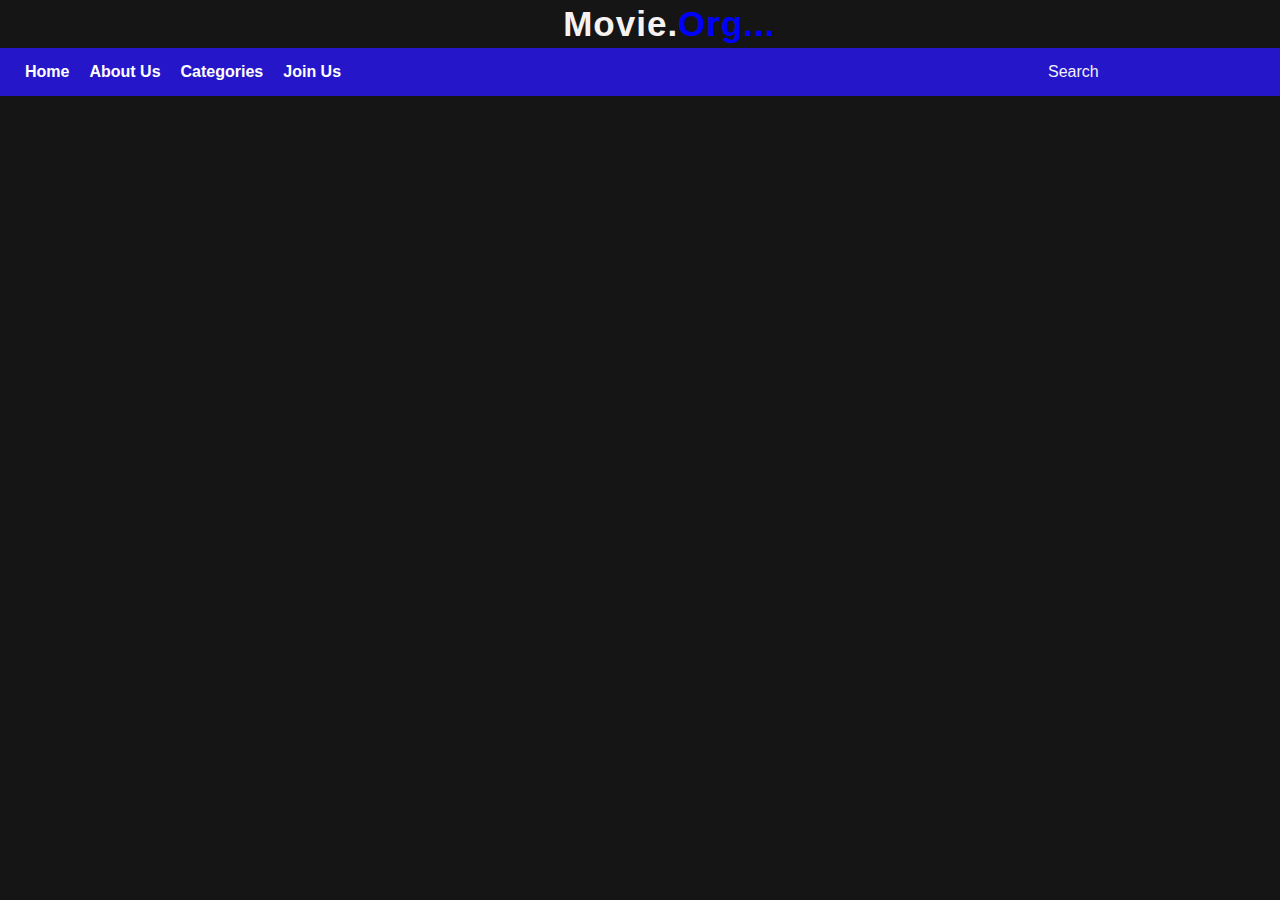
<file: index.html>
<!DOCTYPE html>
<html lang="en">
  <head>
    <meta charset="UTF-8" />
    <meta name="viewport" content="width=device-width, initial-scale=1.0" />
    <link rel="stylesheet" href="style.css" />
    <title>Movie App</title>
    <style>
      * {
        padding: 0;
        margin: 0;
        font-family: "Josefin Sans", sans-serif;
        box-sizing: border-box;
      }

      header {
        display: flex;
        align-items: center;
        justify-content: space-between;
        padding: 10px 20px;
        background-color: #2516ca;
      }

      .logo {
        color: rgb(247, 242, 242);
        font-size: 35px;
        letter-spacing: 1px;
        cursor: pointer;
      }

      nav ul {
        display: flex;
        list-style-type: none;
      }

      nav ul li {
        margin-right: 10px;
      }

      nav ul li a {
        color: white;
        text-decoration: none;
        font-weight: bold;
        text-transform: capitalize;
        padding: 5px;
        cursor: pointer;
      }

      nav ul li a:hover {
        background-color: white;
        color:#0b0b0b;
        border-radius: 5px;
      }

      .search {
        padding: 5px;
        border-radius: 5px;
        border: none;
      }

      .search:focus {
        outline: none;
      }
    </style>
  </head>
  <body>
    <h1 class="logo">Movie.<span>Org...</span></h1>
    <header>
      <nav>
        <ul>
          <li><a href="#">Home</a></li>
          <li><a href="#">About us</a></li>
          <li><a href="#" id="categories-btn">Categories</a></li>
          <li><a href="#">join us</a></li>
        </ul>

      </nav>
      <form id="form">
        <input type="text" id="search" class="search" placeholder="Search" />
        
      </form>
    </header>
    <main id="main"></main>
    <script src="script.js"></script>
  </body>
</html>
</file>
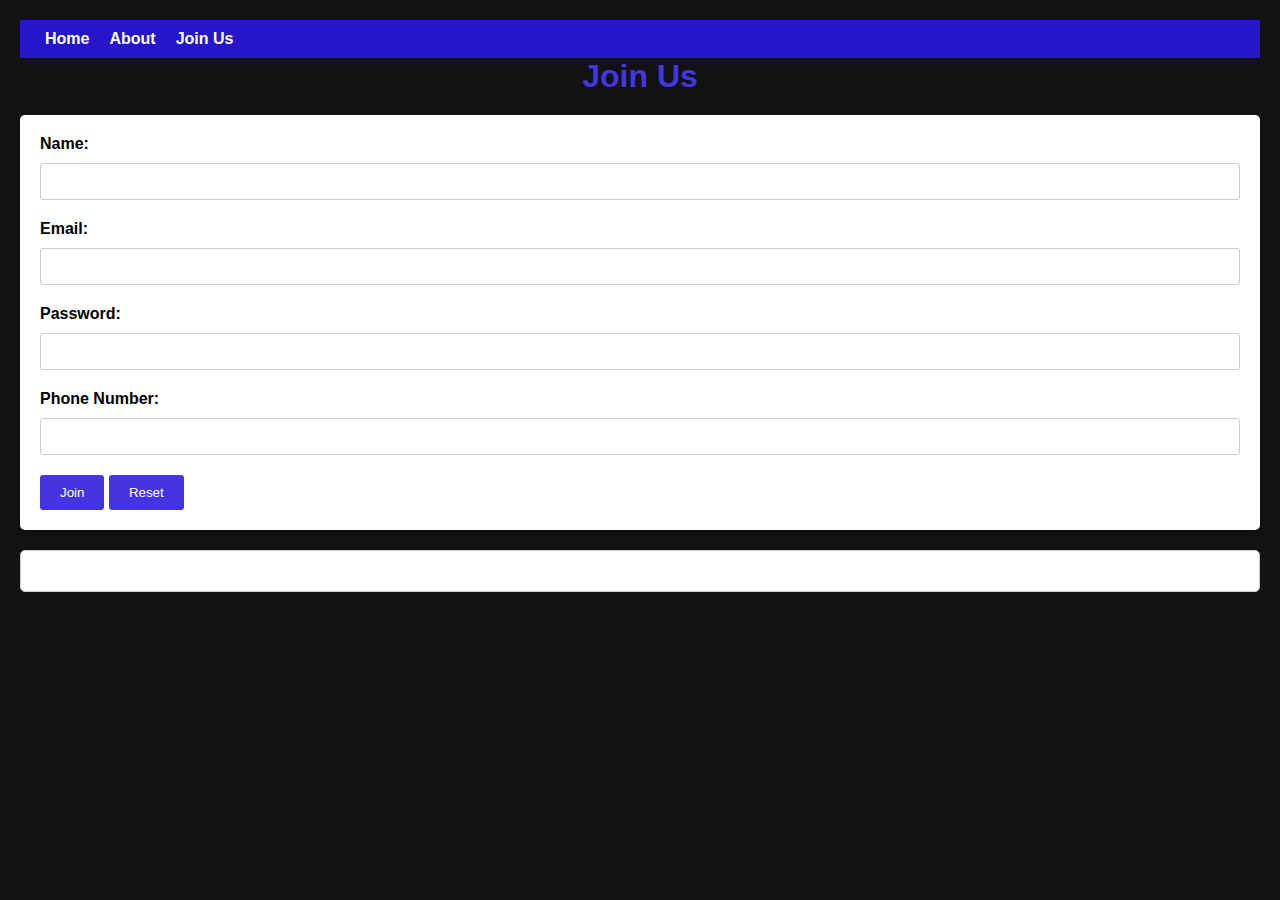
<file: joinus.html>
<!DOCTYPE html>
<html lang="en">
<head>
  <meta charset="UTF-8">
  <meta name="viewport" content="width=device-width, initial-scale=1.0">
  <title>Join Us</title>
  <style>
    body {
      font-family: Arial, sans-serif;
      background-color: #121212;
      padding: 20px;
    }

    h1 {
      text-align: center;
      color: #4435e1;
      margin-bottom: 20px;
    }

    form {
      background-color: #ffffff;
      padding: 20px;
      border-radius: 5px;
      box-shadow: 0 2px 5px rgba(0, 0, 0, 0.1);
    }

    label {
      display: block;
      margin-bottom: 10px;
      font-weight: bold;
    }

    input[type="text"],
    input[type="email"],
    input[type="password"],
    input[type="tel"] {
      width: 100%;
      padding: 10px;
      border: 1px solid #ccc;
      border-radius: 3px;
      margin-bottom: 20px;
    }

    button[type="submit"],
    button[type="reset"] {
      background-color: #4435e1;
      color: white;
      padding: 10px 20px;
      border: none;
      border-radius: 3px;
      cursor: pointer;
    }

    button[type="submit"]:hover,
    button[type="reset"]:hover {
      background-color: #8052d5;
    }

    #result {
      margin-top: 20px;
      border: 1px solid #ccc;
      padding: 20px;
      border-radius: 5px;
      background-color: #ffffff;
    }
    * {
        padding: 0;
        margin: 0;
        font-family: "Josefin Sans", sans-serif;
        box-sizing: border-box;
      }

      header {
        display: flex;
        align-items: center;
        justify-content: space-between;
        padding: 10px 20px;
        background-color: #2516ca;
      }

      .logo {
        color: rgb(247, 242, 242);
        font-size: 35px;
        letter-spacing: 1px;
        cursor: pointer;
      }

      nav ul {
        display: flex;
        list-style-type: none;
      }

      nav ul li {
        margin-right: 10px;
      }

      nav ul li a {
        color: white;
        text-decoration: none;
        font-weight: bold;
        text-transform: capitalize;
        padding: 5px;
        cursor: pointer;
      }

      nav ul li a:hover {
        background-color: white;
        color:#0b0b0b;
        border-radius: 5px;
      }

      .search {
        padding: 5px;
        border-radius: 5px;
        border: none;
      }

      .search:focus {
        outline: none;
      }
  </style>
   <header>
    <nav>
      <ul>
        <li><a href="index.html">Home</a></li>
        <li><a href="about.html">About</a></li>
        <li><a href="joinus.html">join us</a></li>
      </ul>
    </nav>
  </header>
</head>
<body>
  <h1>Join Us</h1>
  <form id="joinForm">
    <label for="name">Name:</label>
    <input type="text" id="name" required>

    <label for="email">Email:</label>
    <input type="email" id="email" required>

    <label for="password">Password:</label>
    <input type="password" id="password" required>

    <label for="phone">Phone Number:</label>
    <input type="tel" id="phone" required>

    <button type="submit">Join</button>
    <button type="reset" onclick="resetForm()">Reset</button>
  </form>

  <div id="result"></div>

  <script>
    const joinForm = document.getElementById('joinForm');
    const resultDiv = document.getElementById('result');

    joinForm.addEventListener('submit', (e) => {
      e.preventDefault();
      const name = document.getElementById('name').value;
      const email = document.getElementById('email').value;
      const password = document.getElementById('password').value;
      const phone = document.getElementById('phone').value;
      resultDiv.innerHTML = `
        <h2>Submitted Information:</h2>
        <p><strong>Name:</strong> ${name}</p>
        <p><strong>Email:</strong> ${email}</p>
        <p><strong>Password:</strong> ${password}</p>
        <p><strong>Phone Number:</strong> ${phone}</p>
      `;
      joinForm.reset();
      resultDiv.innerHTML += "<p>THANKS FOR JOINING US</p>";
    });

    function resetForm() {
      joinForm.reset();
      resultDiv.innerHTML = '';
    }
  </script>
</body>
</html>
</file>
<file: style.css>
:root {
  --primary-color: #151515;
  --secondary-color: #2516ca;
}

* {
  box-sizing: border-box;
}

body {
  background-color: var(--primary-color);
  font-family: 'Poppins', sans-serif;
  margin: 0;
}
h1{
  color:#eee7e7;
  padding: 4px 44%;
}

header {
  padding: 1rem;
  display: flex;
  justify-content: flex-end;
  background-color: var(--secondary-color);
}
.search {
  background-color: transparent;
  border: 2px solid var(--primary-color);
  border-radius: 50px;
  font-family: inherit;
  font-size: 1rem;
  padding: 0.5rem 1rem;
  color: #fff;
}

.search::placeholder {
  color: #f2f2f7;
}

.search:focus {
  outline: none;
  background-color: var(--primary-color);
}


main {
  display: flex;
  flex-wrap: wrap;
  justify-content: center;
}

.movie {
  width: 300px;
  margin: 1rem;
  background-color: var(--secondary-color);
  box-shadow: 0 4px 5px rgba(128, 6, 6, 0.2);
  position: relative;
  overflow: hidden;
  border-radius: 3px;
}

.movie img {
  width: 100%;
}

.movie-info {
  color: #eee7e7;
  display: flex;
  align-items: center;
  justify-content: space-between;
  gap:0.2rem;
  padding: 0.5rem 1rem 1rem;
  letter-spacing: 0.5px;
}

.movie-info h3 {
  margin-top: 0;
}

.movie-info span {
  background-color: var(--primary-color);
  padding: 0.25rem 0.5rem;
  border-radius: 3px;
  font-weight: bold;
}

.movie-info span.green {
  color: lightgreen;
}

.movie-info span.orange {
  color: orange;
}

.movie-info span.red {
  color: red;
}

.overview {
  background-color: #fff;
  padding: 2rem;
  position: absolute;
  left: 0;
  bottom: 0;
  right: 0;
  max-height: 100%;
  transform: translateY(101%);
  overflow-y: auto;
  transition: transform 0.3s ease-in;
}

.movie:hover .overview {
  transform: translateY(0);
}
.logo {
  color: white;
  font-size: 35px;
  letter-spacing: 1px;
  cursor: pointer;
}

.logo span {
  color: blue;
}
.end{
  text-align: center;
  color: #c61a1a;
}
</file>
